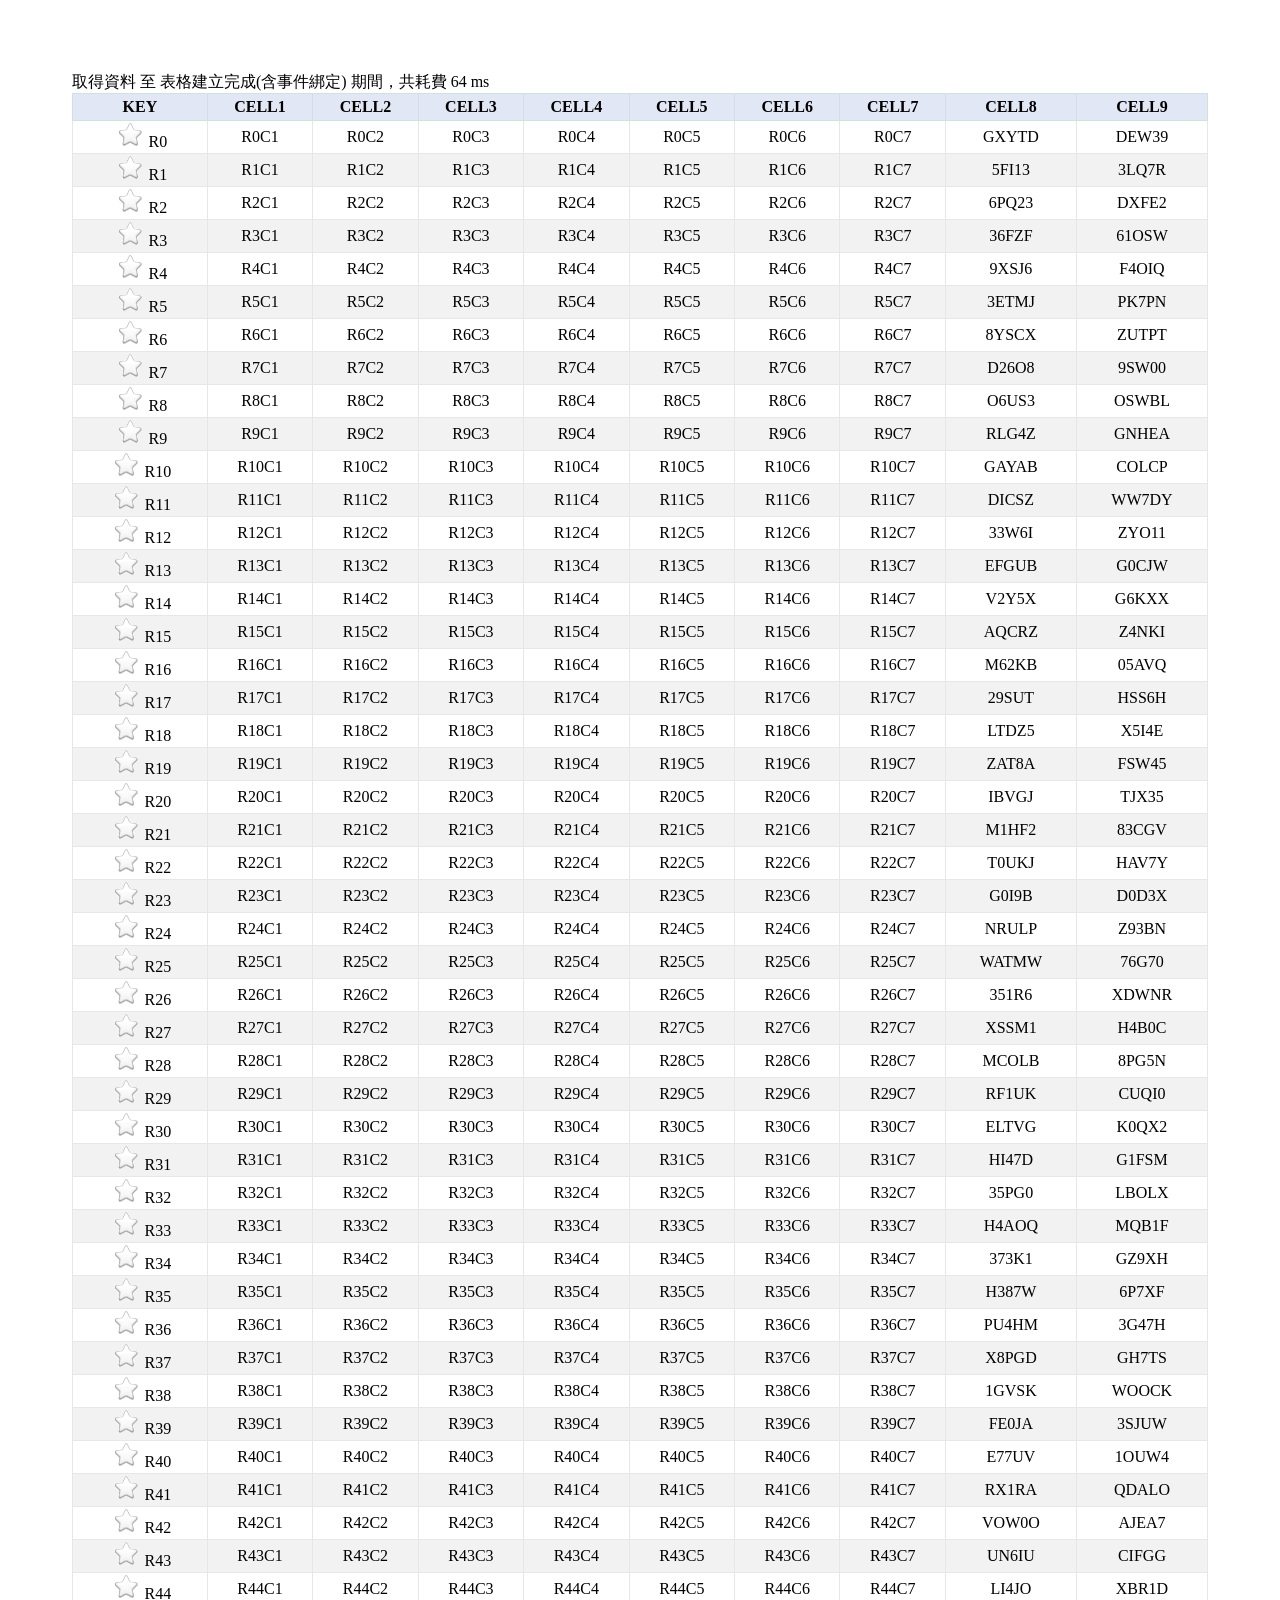
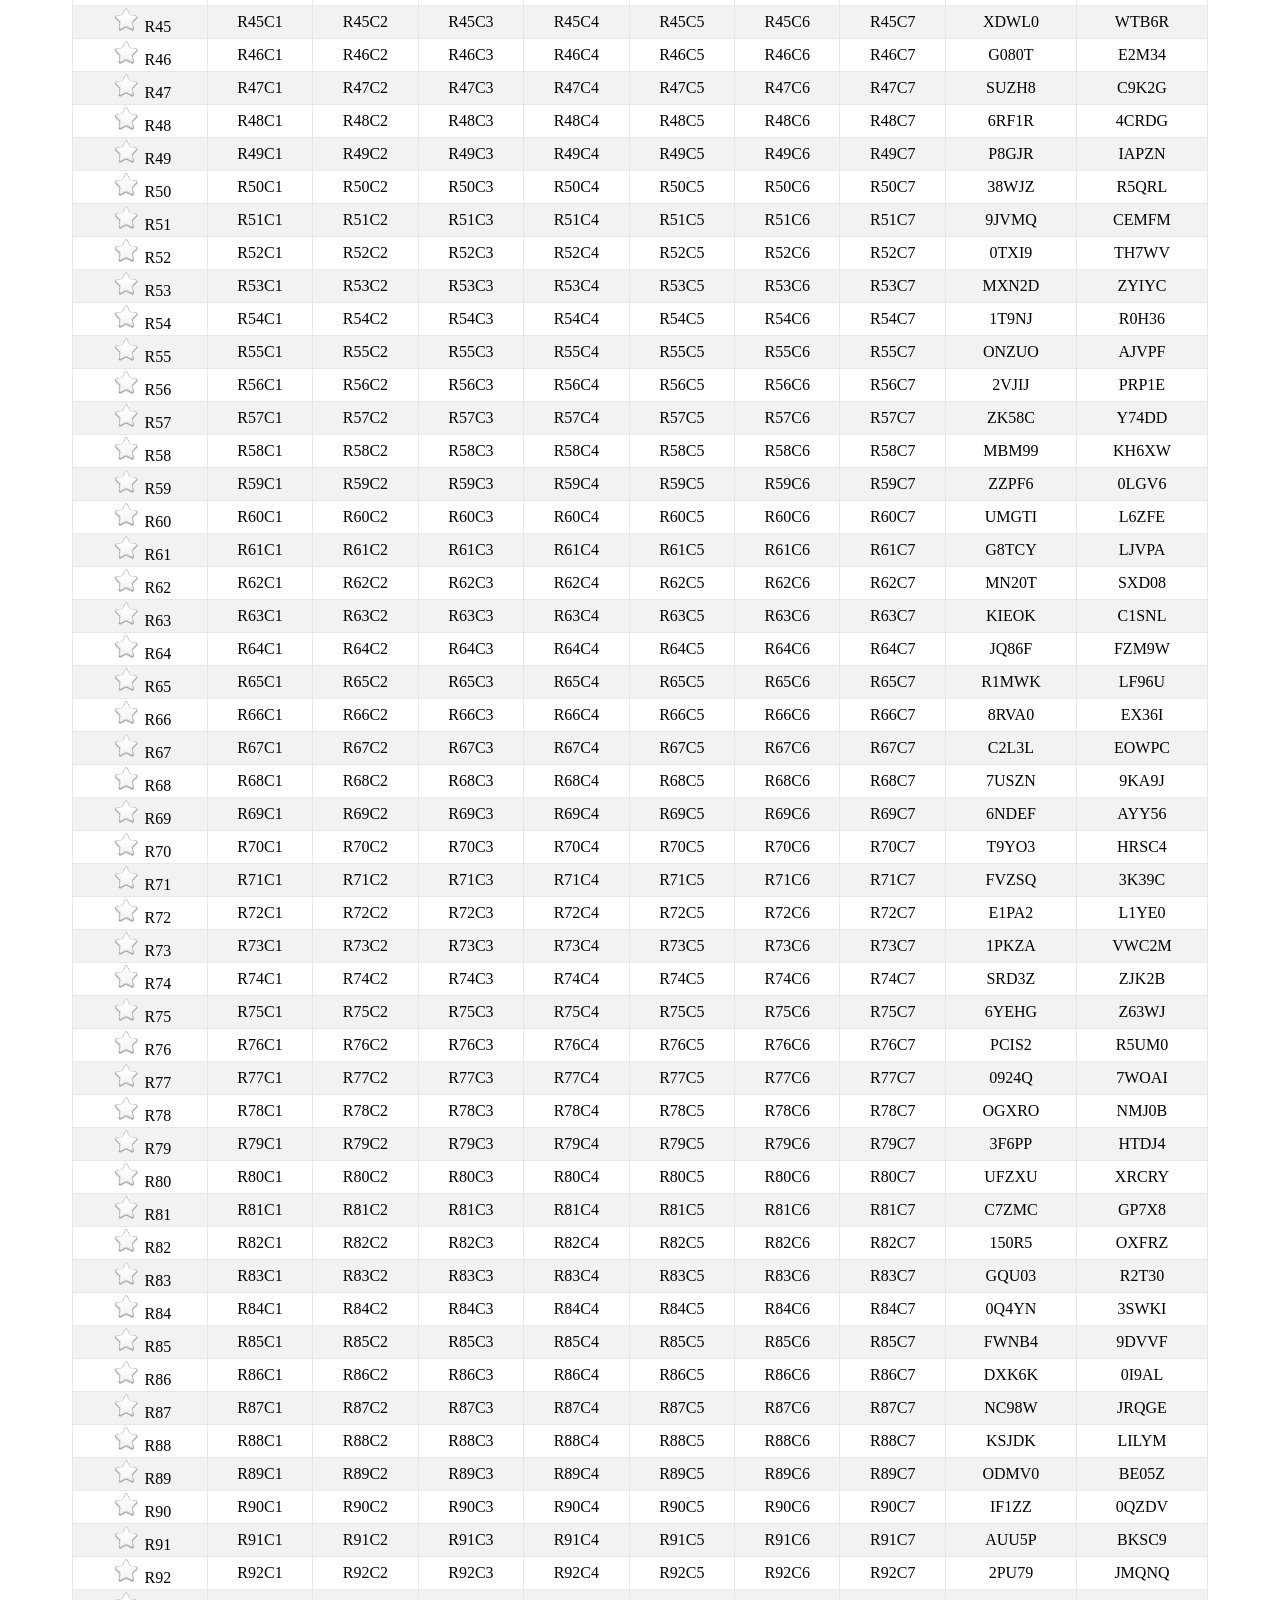
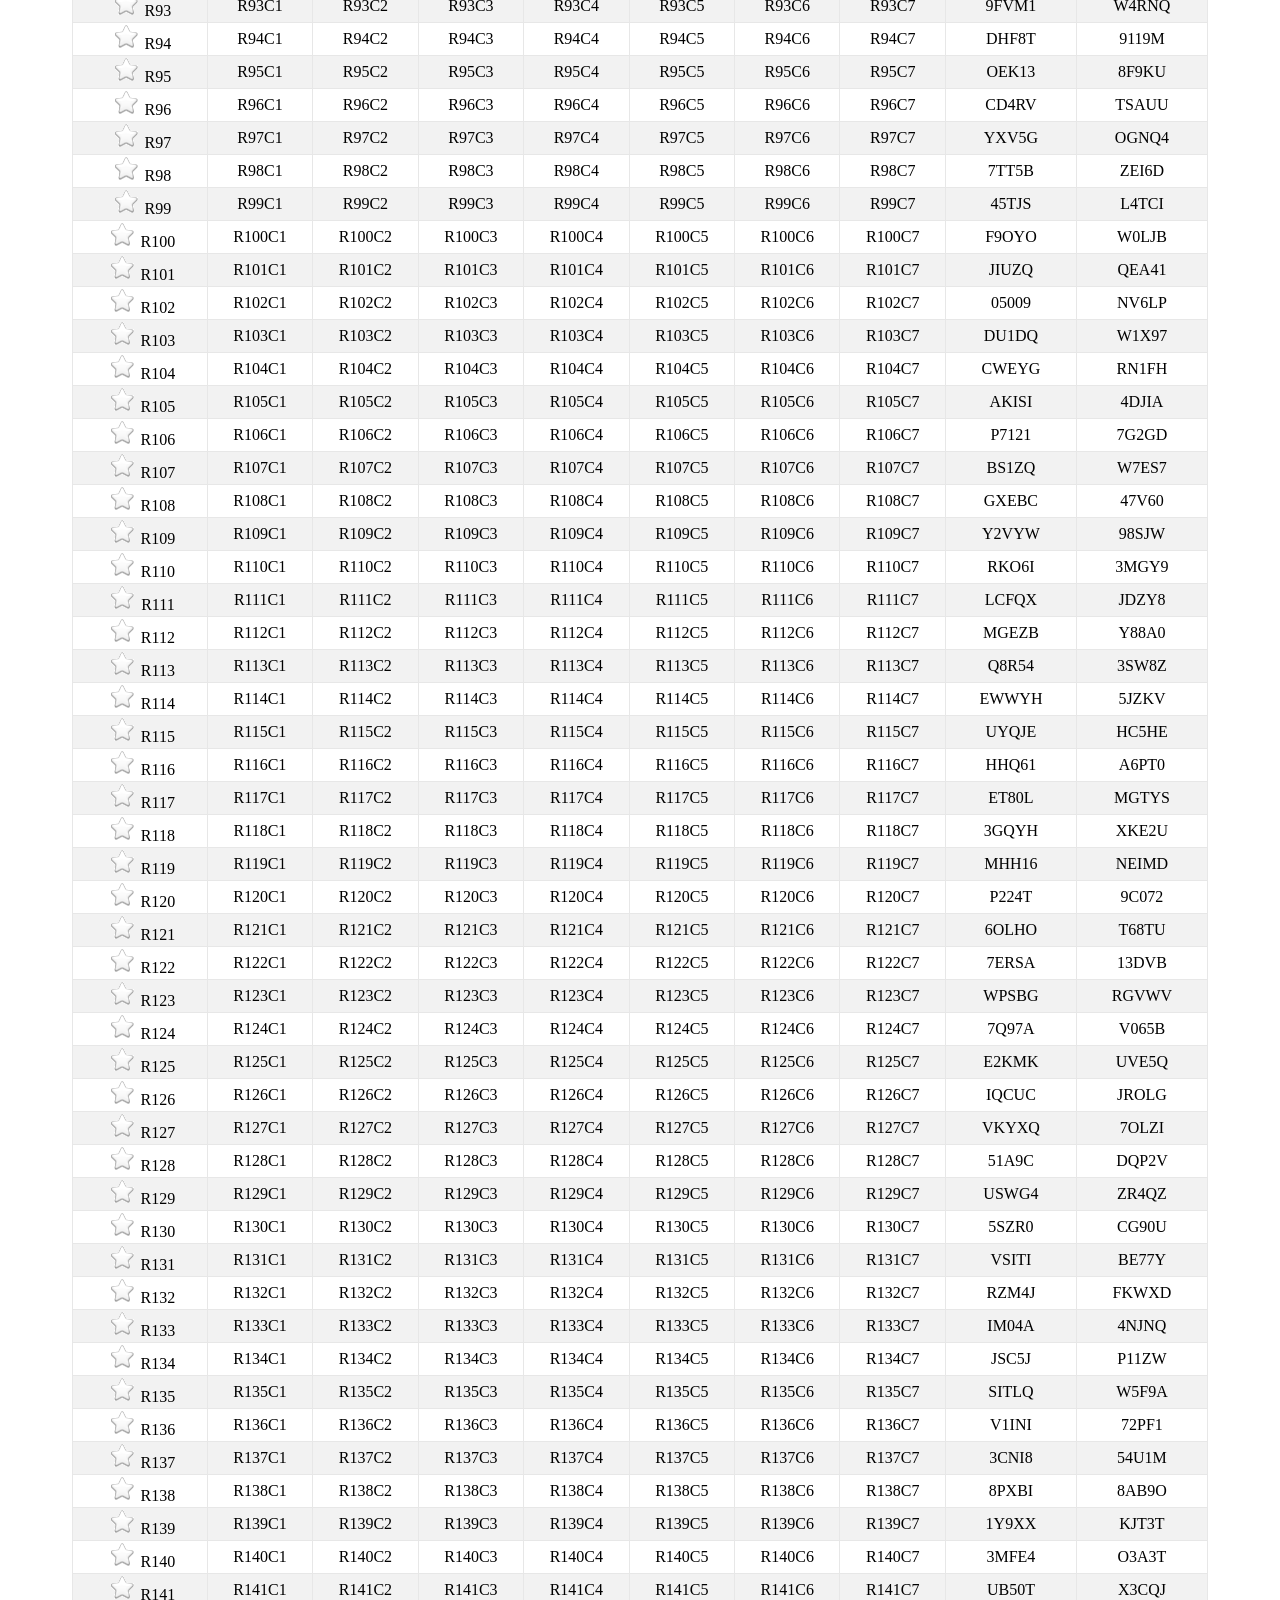
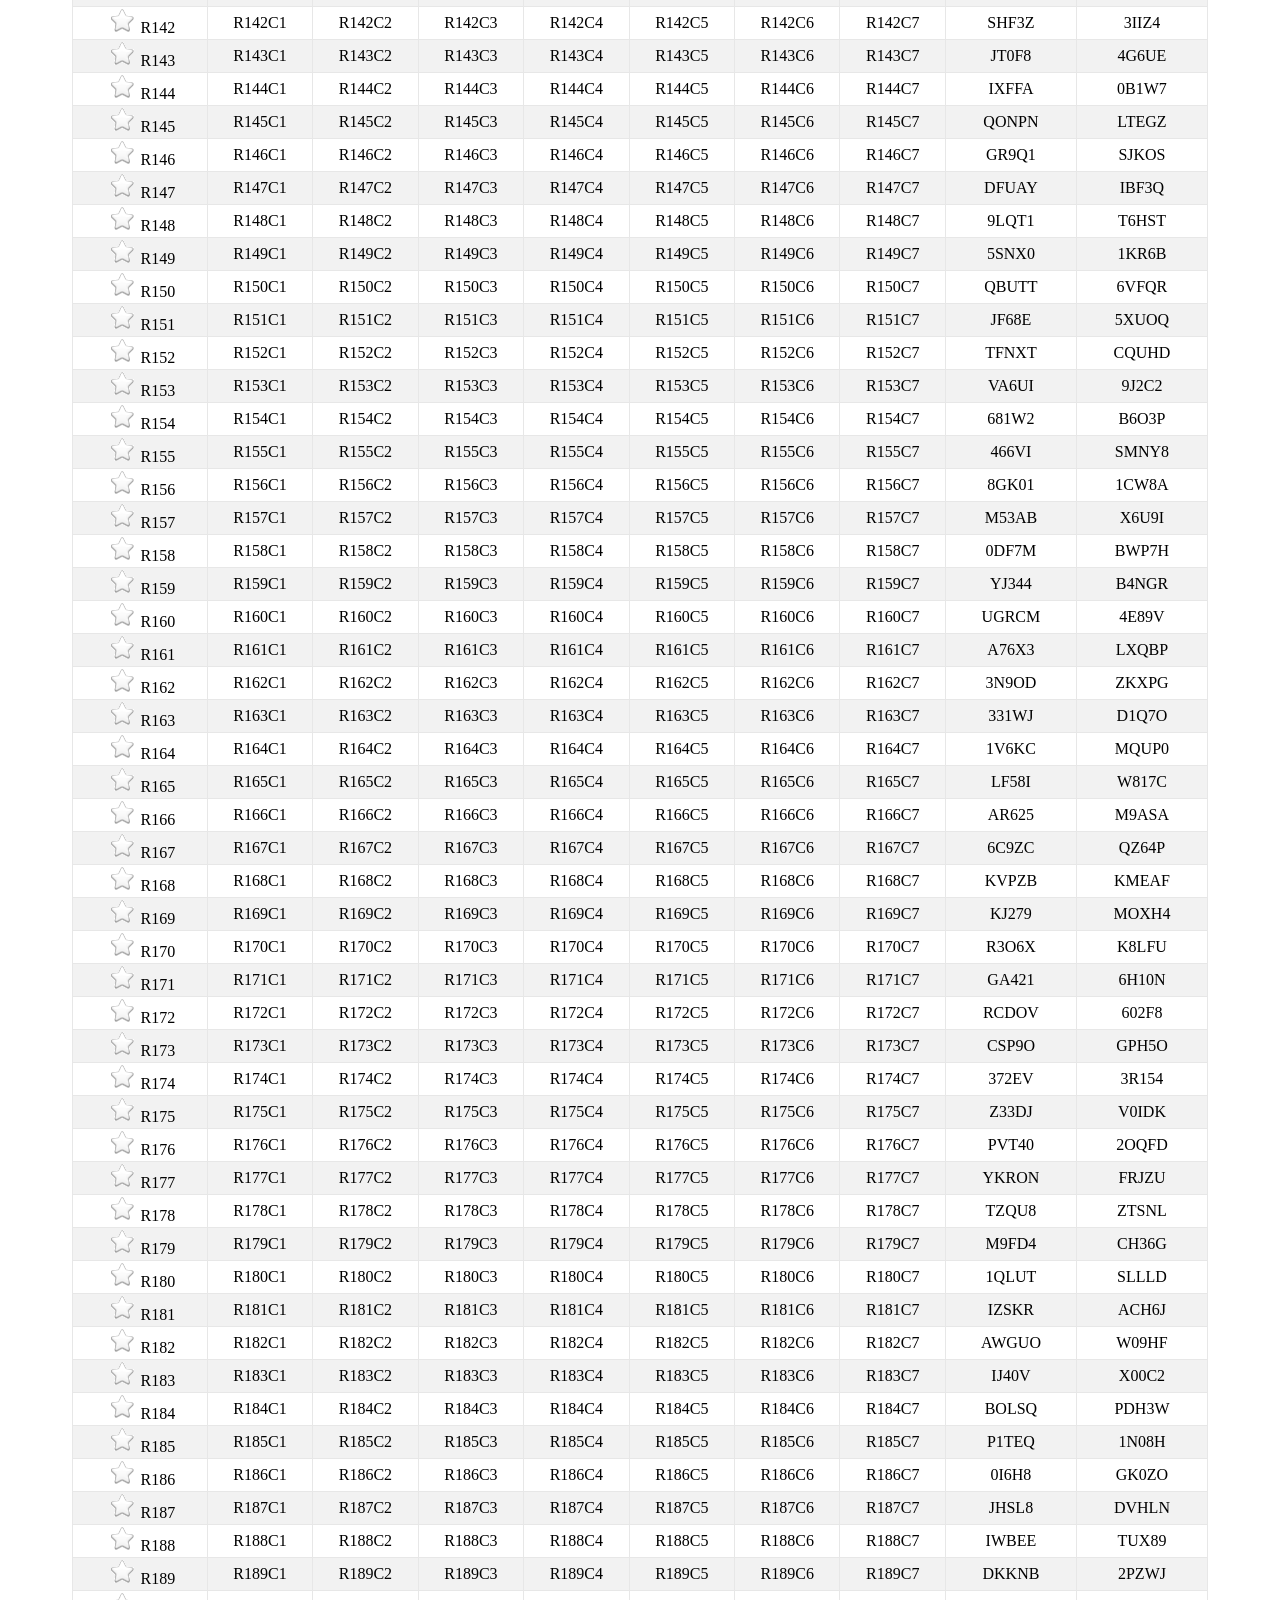
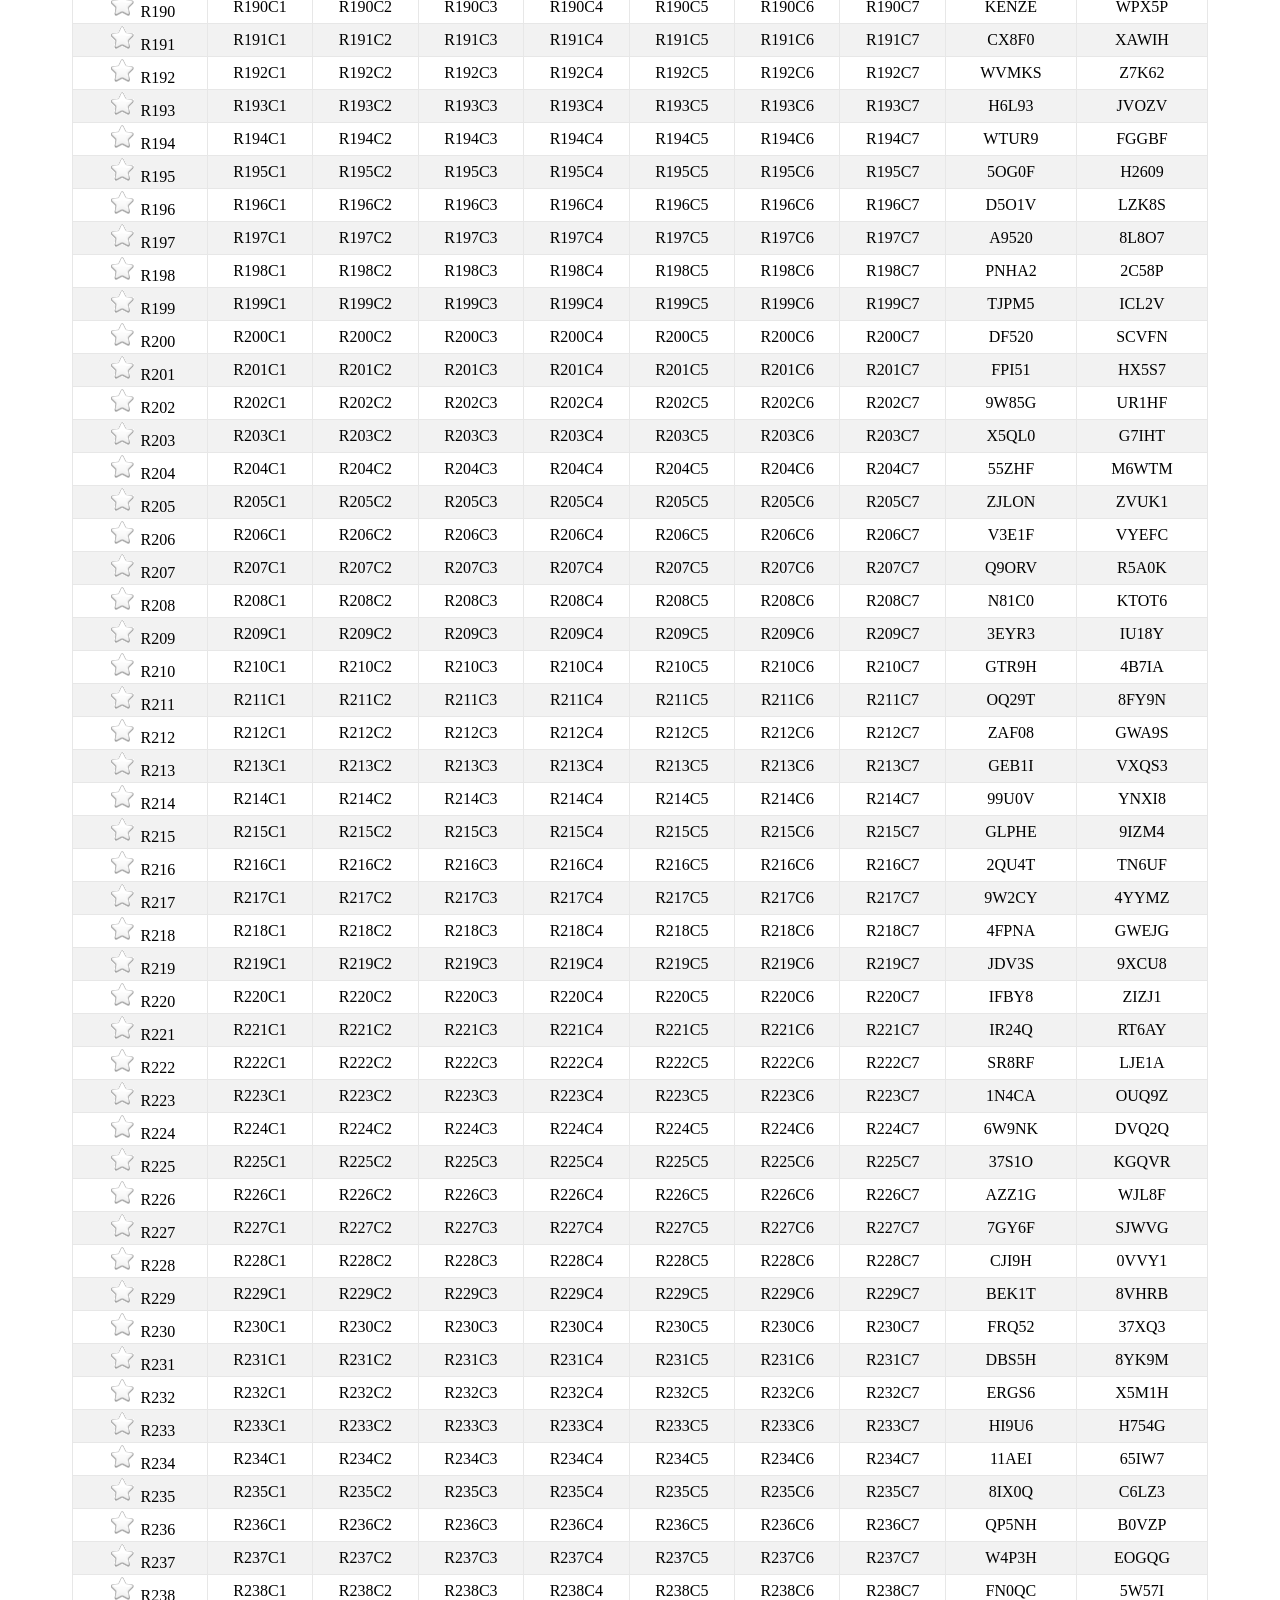
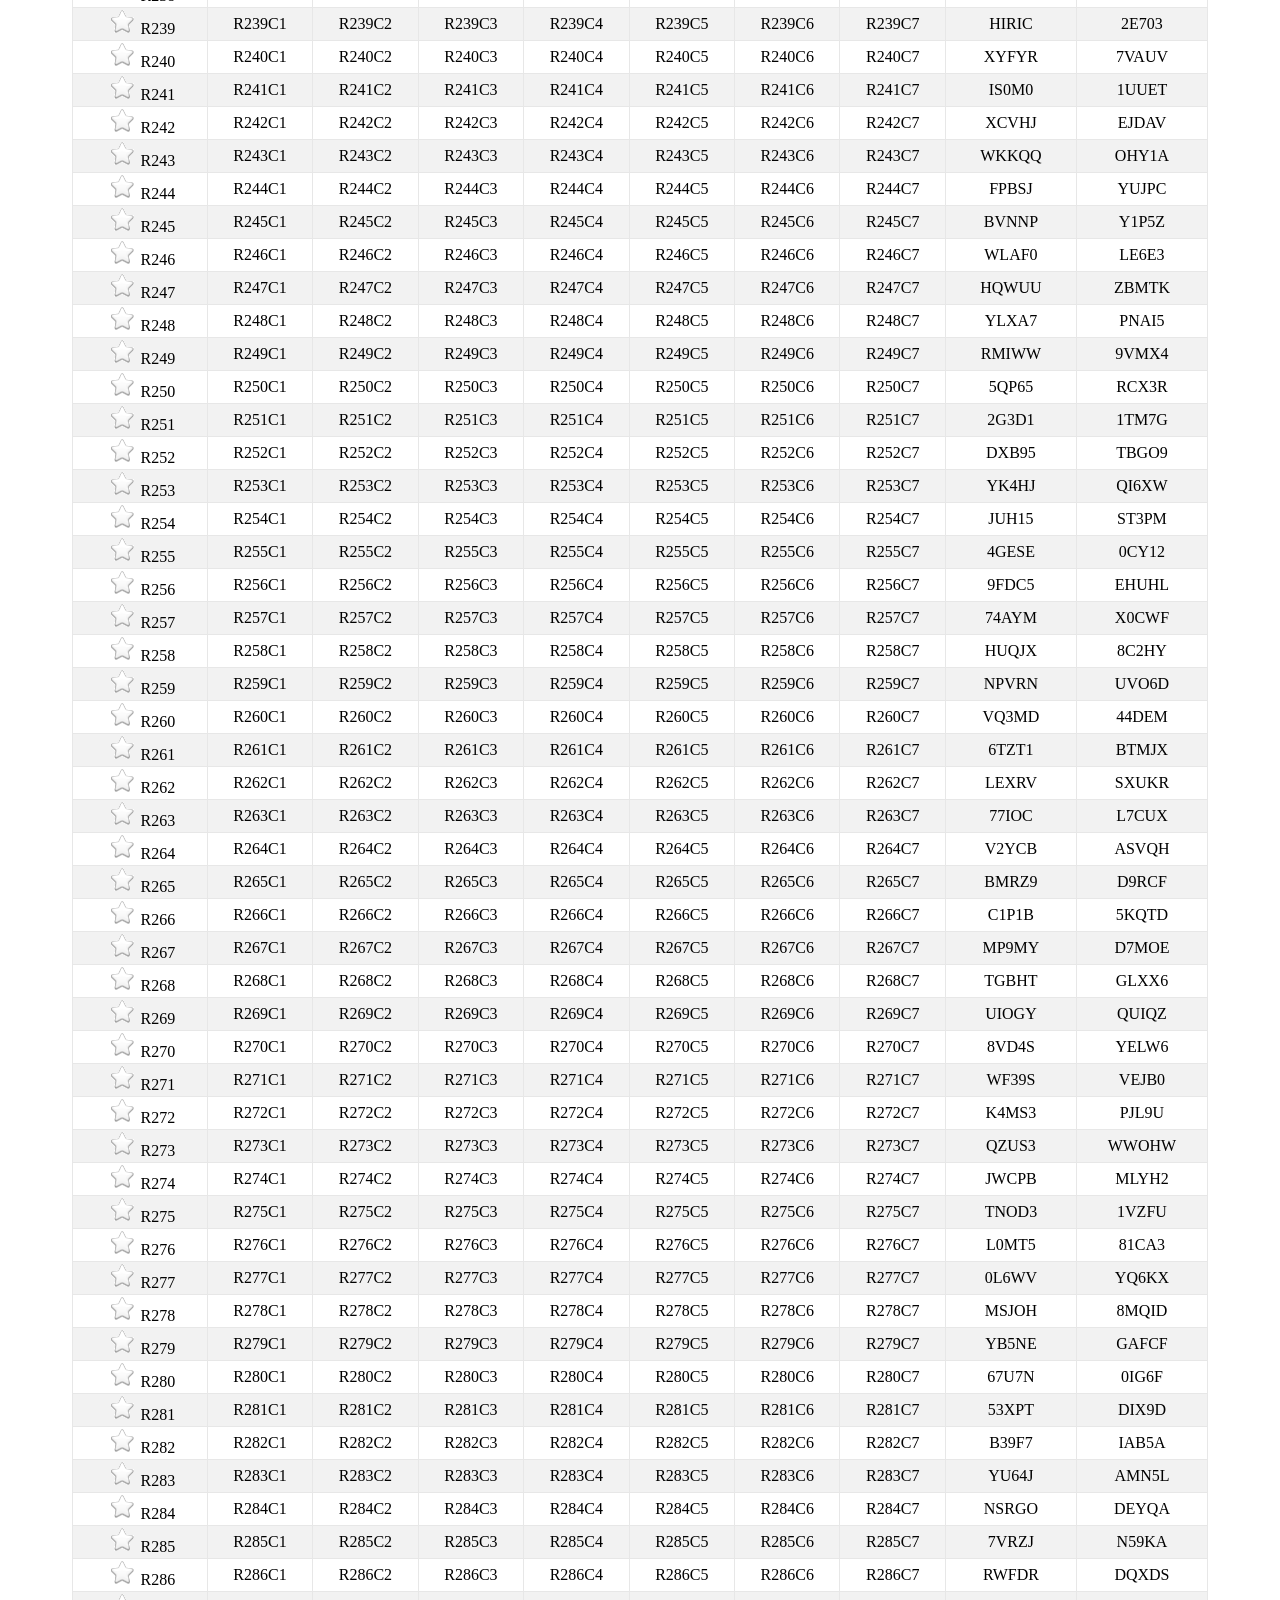
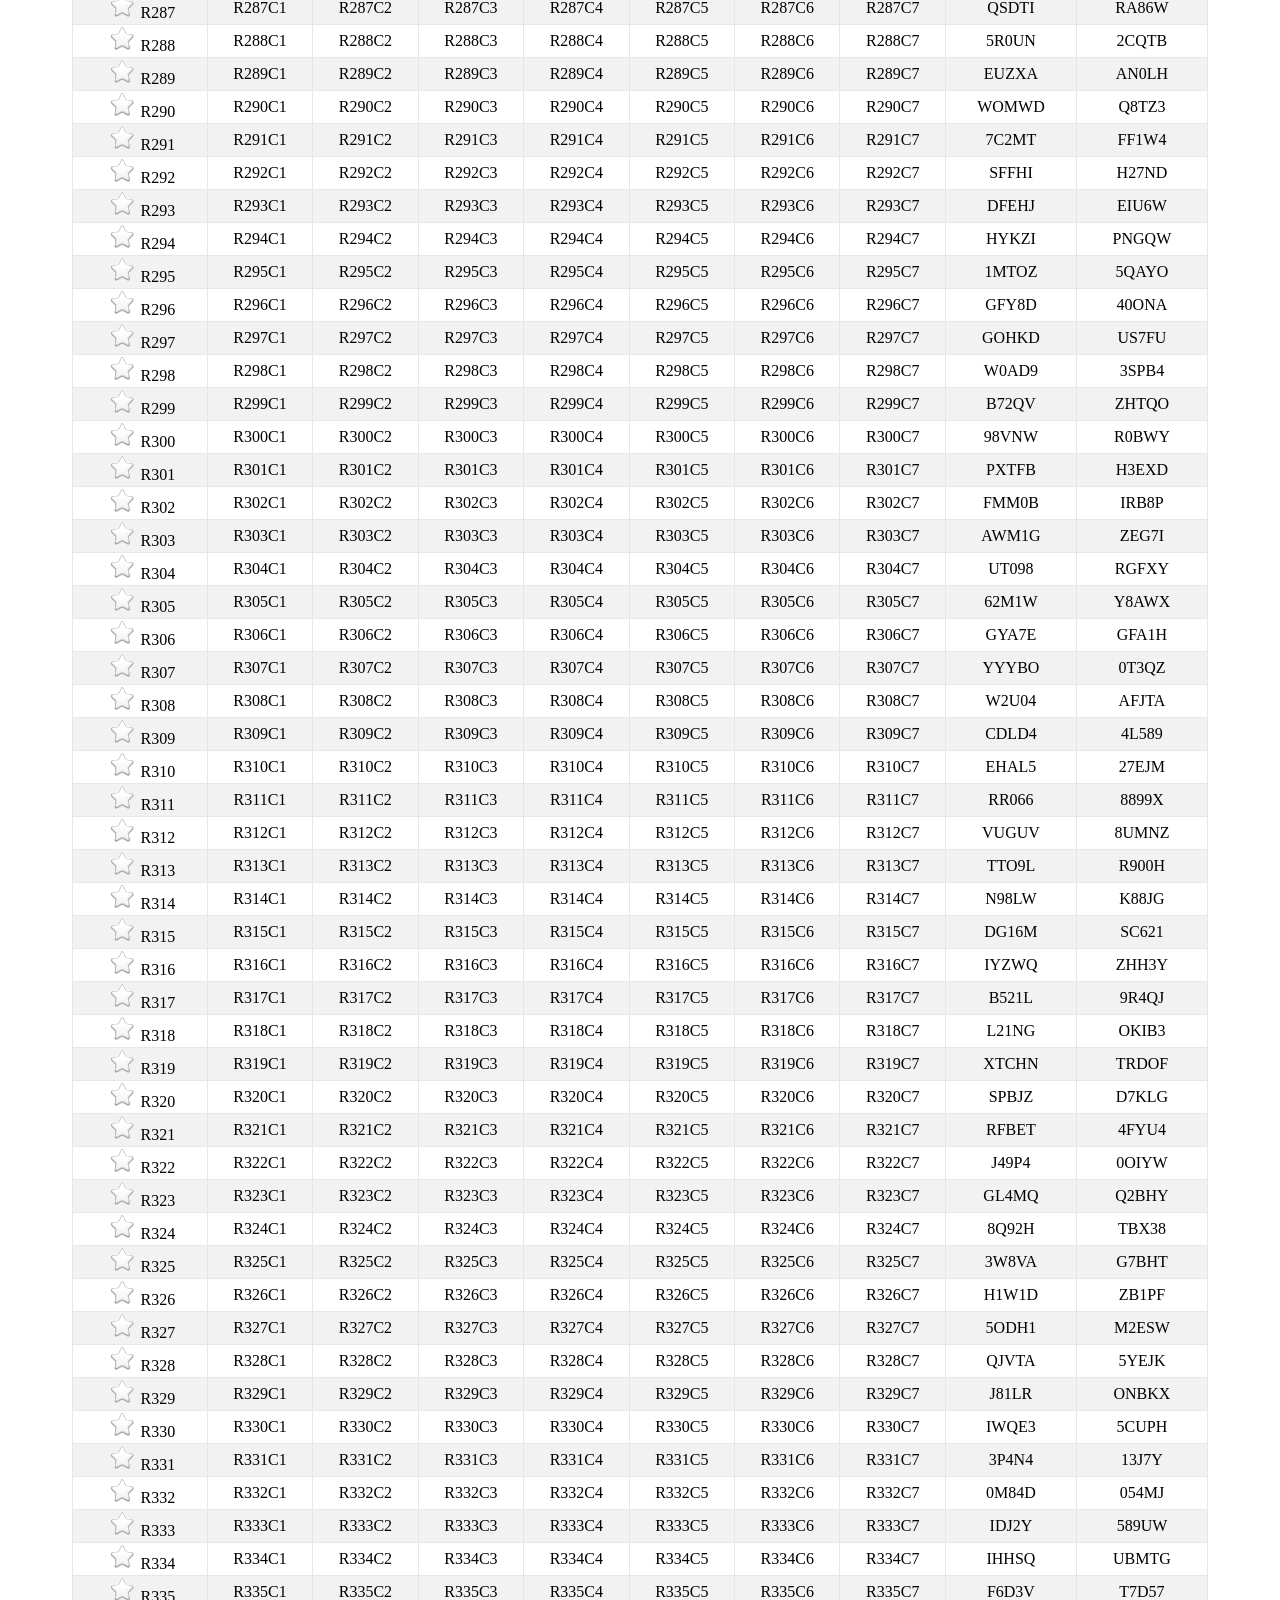
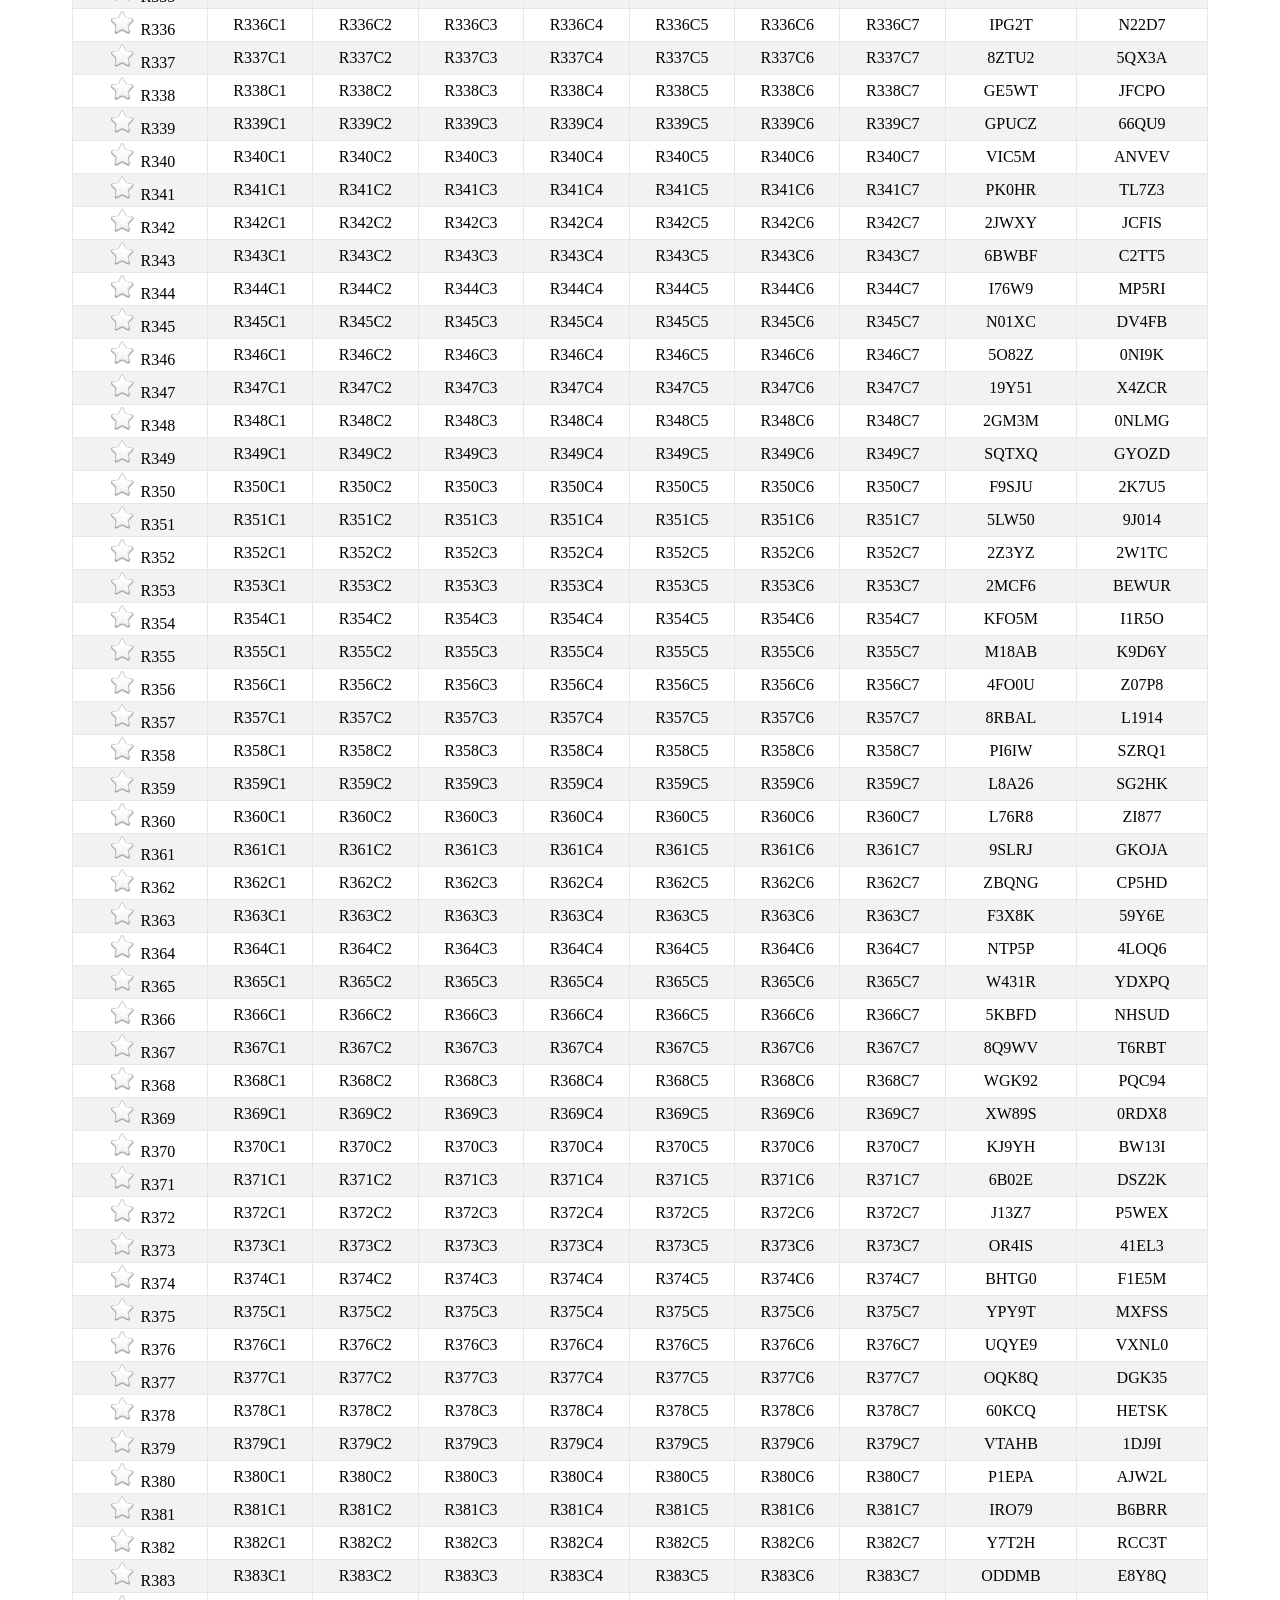
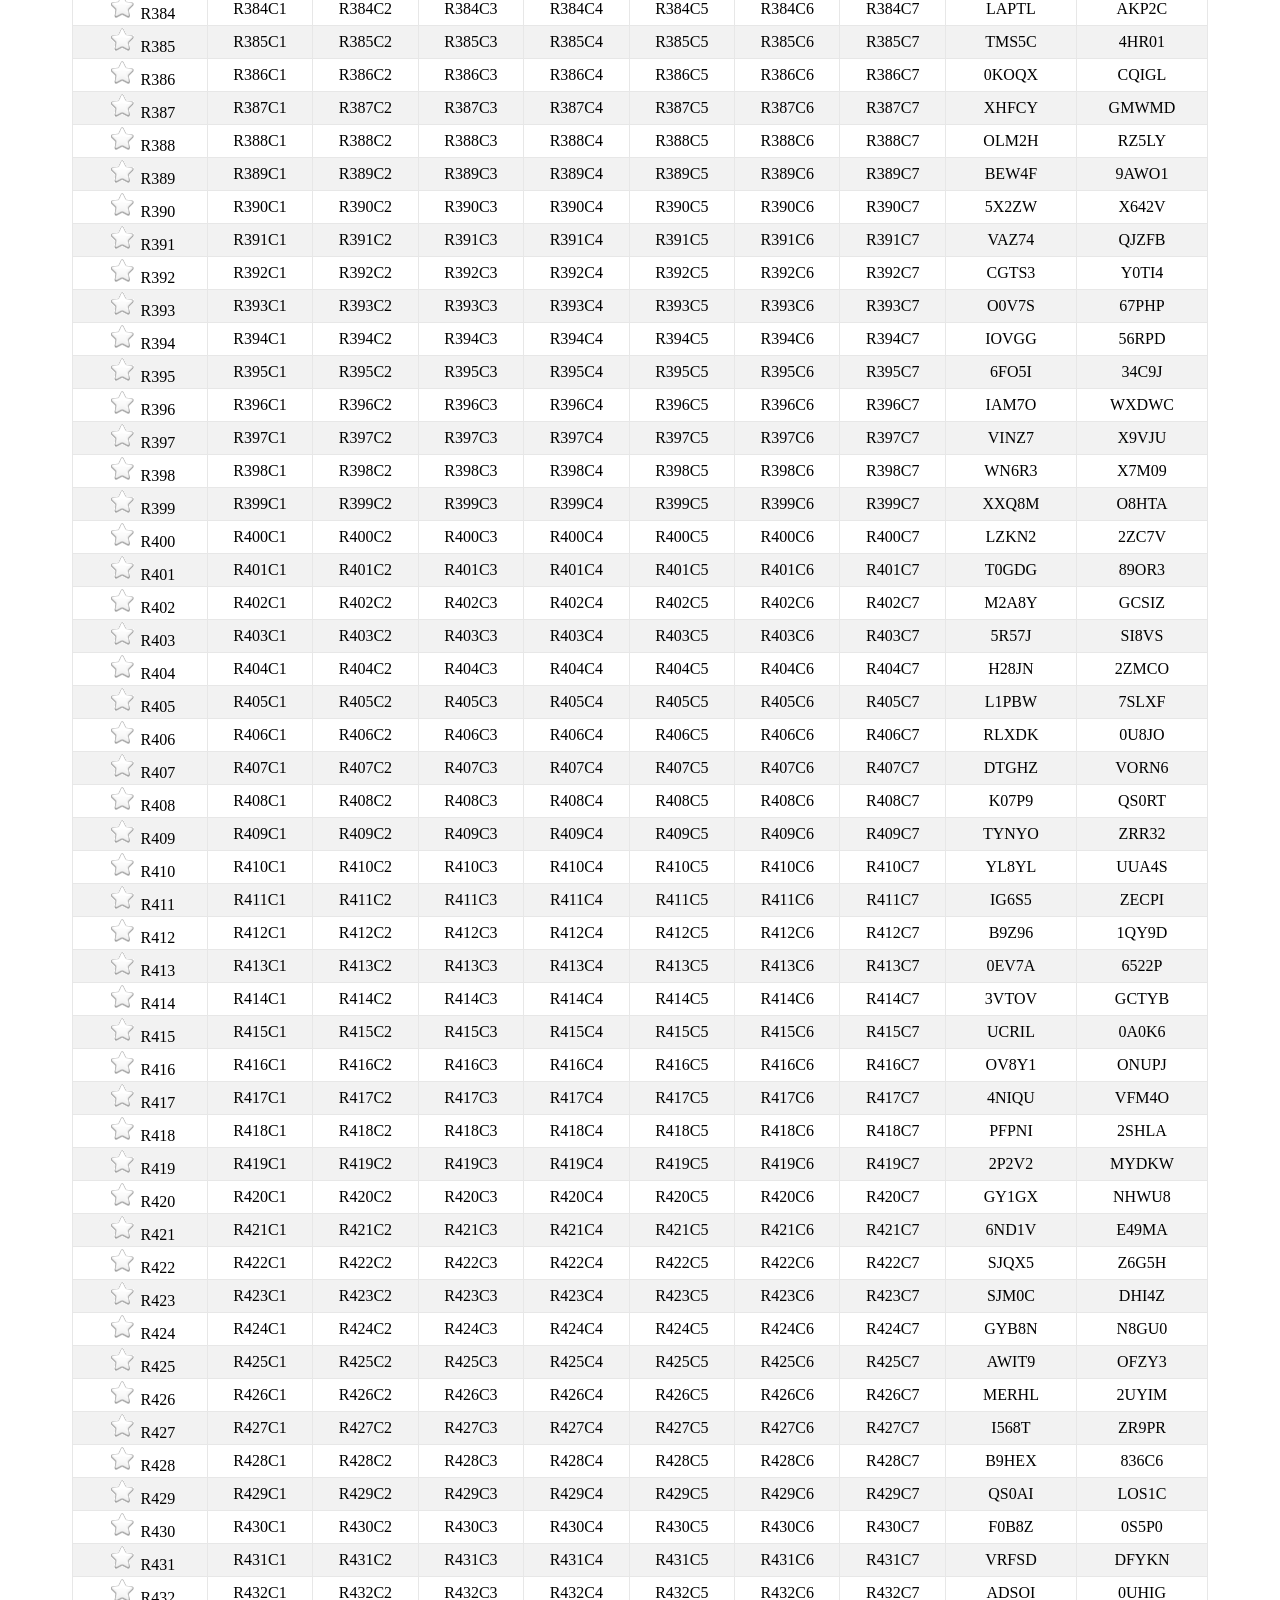
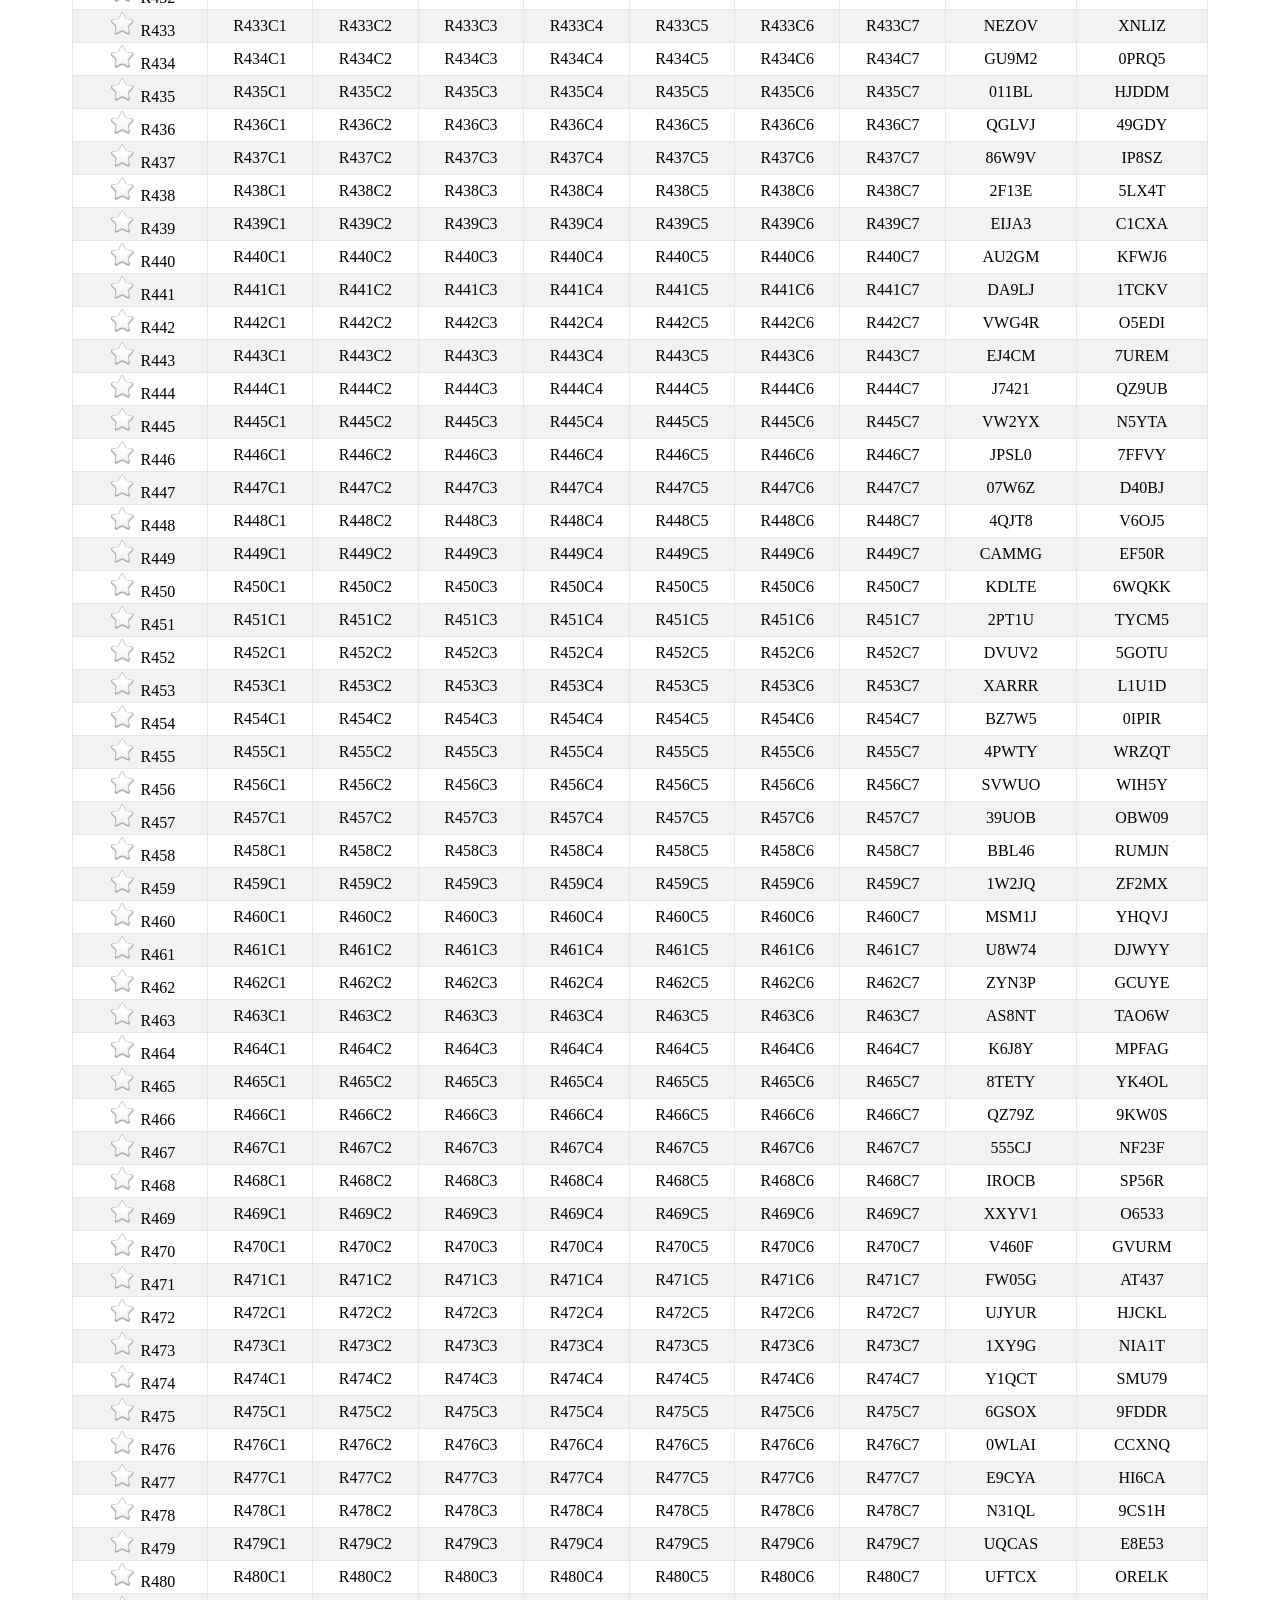
<file: docs/icetechComTw_艾揚科技股份有限公司_全球金融交易-web-mobile-Apps-Programmer/reply/index.html>
<!DOCTYPE HTML>
<html>

<head>

    <meta charset="utf-8">
    <title>艾揚科技股份有限公司 - 全球金融交易 web mobile Apps Programmer</title>
    <meta http-equiv="Cache-Control" content="no-cache, no-store, must-revalidate" />
    <meta http-equiv="Pragma" content="no-cache" />
    <meta http-equiv="Expires" content="0" />
    <link rel="stylesheet" href="css/main.css">
    <script src="js/main.js" async></script>

</head>

<body>

    <div>
        取得資料 至 表格建立完成(含事件綁定) 期間，共耗費
        <span class="usage"></span> ms
    </div>

    <table id="show">
        <thead>
            <th>KEY</th>
            <th>CELL1</th>
            <th>CELL2</th>
            <th>CELL3</th>
            <th>CELL4</th>
            <th>CELL5</th>
            <th>CELL6</th>
            <th>CELL7</th>
            <th>CELL8</th>
            <th>CELL9</th>
        </thead>
    </table>

</body>

</html>
</file>
<file: docs/icetechComTw_艾揚科技股份有限公司_全球金融交易-web-mobile-Apps-Programmer/reply/css/main.css>
body {
	padding: 5%;
}
table {
	width:100%;
	border:1px solid #999;
	border-collapse: collapse;
}
table thead th {
	padding: 4px;
	cursor: default;
	text-align:center;
	border:1px solid #D0E1E0;
	background-color: #E1E7F4;
}
table thead th:hover {
	background-color:#CCCCFF;
}
/* 單偶數行背景變色 */
table tbody tr {
	background-color:#FFFFFF;
	cursor: default;
}
table tbody tr:nth-child(even) {
	background-color:#F2F2F2;
}
table tbody tr:hover {
	background-color:#FDD;
}
/* 已點選列背景變色 */
table tbody tr.selected {
	background-color:#FFC67C;
}

table tbody tr td {
	border: 1px solid #e7e7e7;
	padding: 2px 4px;
	text-align: center;
}
table tbody tr td:hover {
	background-color: #FFE97F;
}
/* 星星 - 預設 */
table span.star {
	display: inline-block;
	width: 24px;
	height: 24px;
	margin: 0 6px;
	background-image: url('[data-uri]');
}
/* 星星 - 點選後 */
table span.star.selected {
	background-image: url('[data-uri]');
}
</file>
